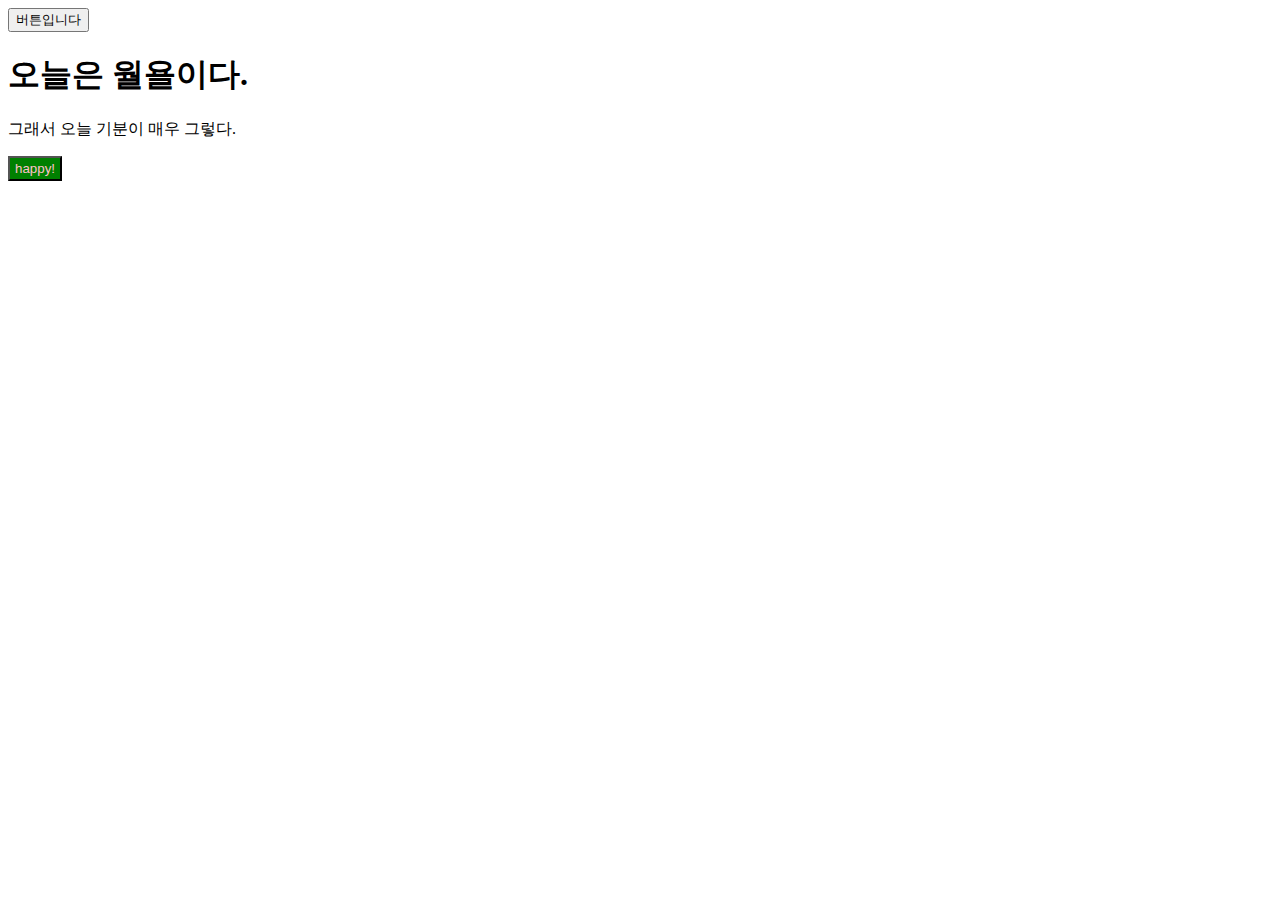
<file: Day09(20250728)/dom/index.html>
<!DOCTYPE html>
<html lang="en">
<head>
    <meta charset="UTF-8">
    <meta name="viewport" content="width=device-width, initial-scale=1.0">
    <title>Document</title>
    <script src="index.js" defer></script>
</head>
<body>
    <button class="hi">버튼입니다</button>
    <h1 class="monday">오늘은 월욜이다.</h1>
    <p class="feeling">그래서 오늘 기분이 매우 그렇다.</p>
    <p class="time"></p>
    <span class="month"></span>
    <span class="date"></span>
    <span class="day"></span>
    <span class="hour"></span>
    <span class="minute"></span>
</body>
</html>
</file>
